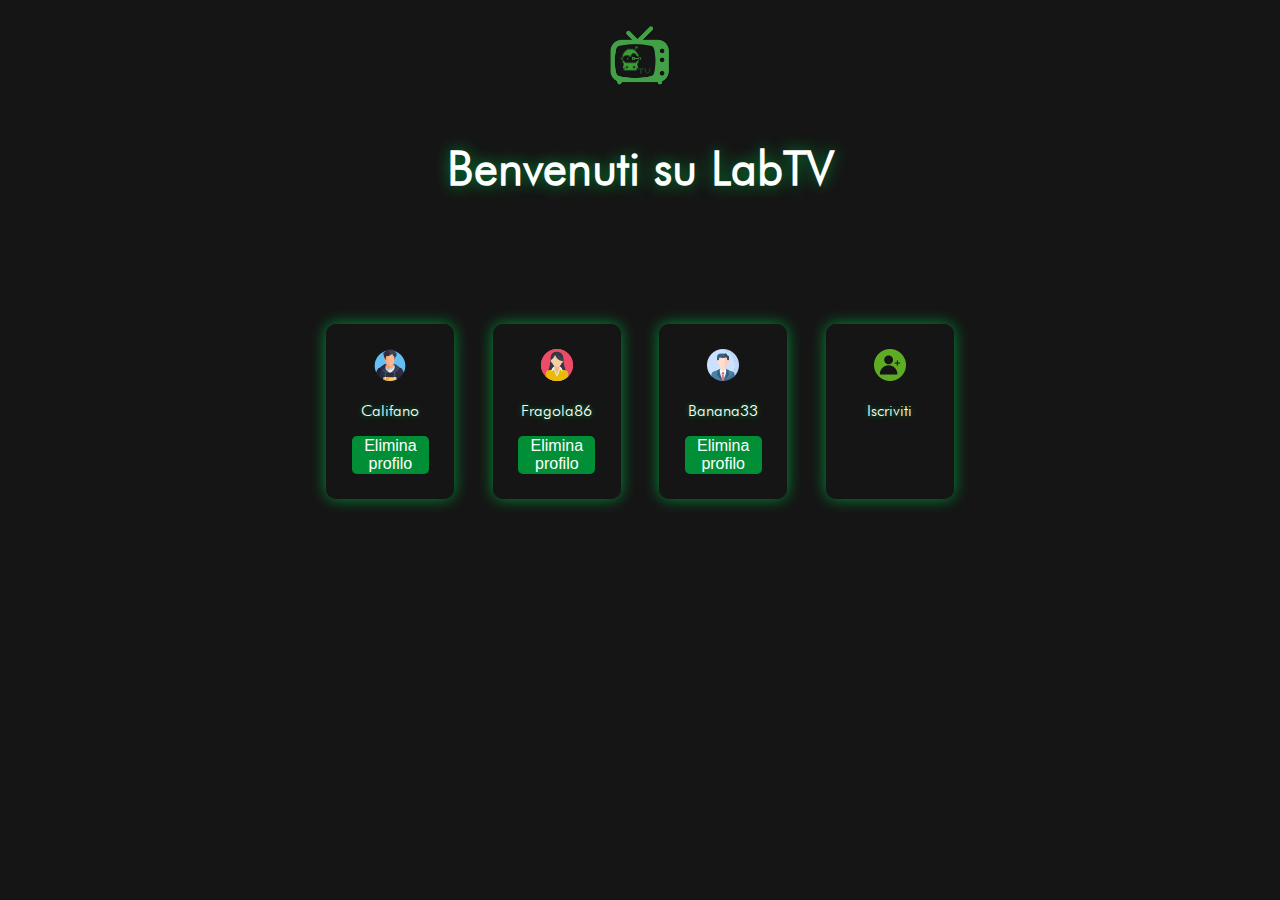
<file: profiles.html>
<!DOCTYPE html>
<html>
<head>
    <meta charset="UTF-8">
    <meta name="viewport" content="width=device-width, initial-scale=1.0">
    <meta name="description" content="LabTV - Distribuzione online di film e serie TV">
    <title>LabTV - Home</title>
    <link rel="stylesheet" href="style/styles.css">
    <script src="script/profiles.js" defer></script>

</head>
<body>
    <div class="logo"></div>
    <h1 class="welcome">Benvenuti su LabTV</h1>
    <div class="profiles-container">
        
        
    </div>
</body>
</html>
</file>
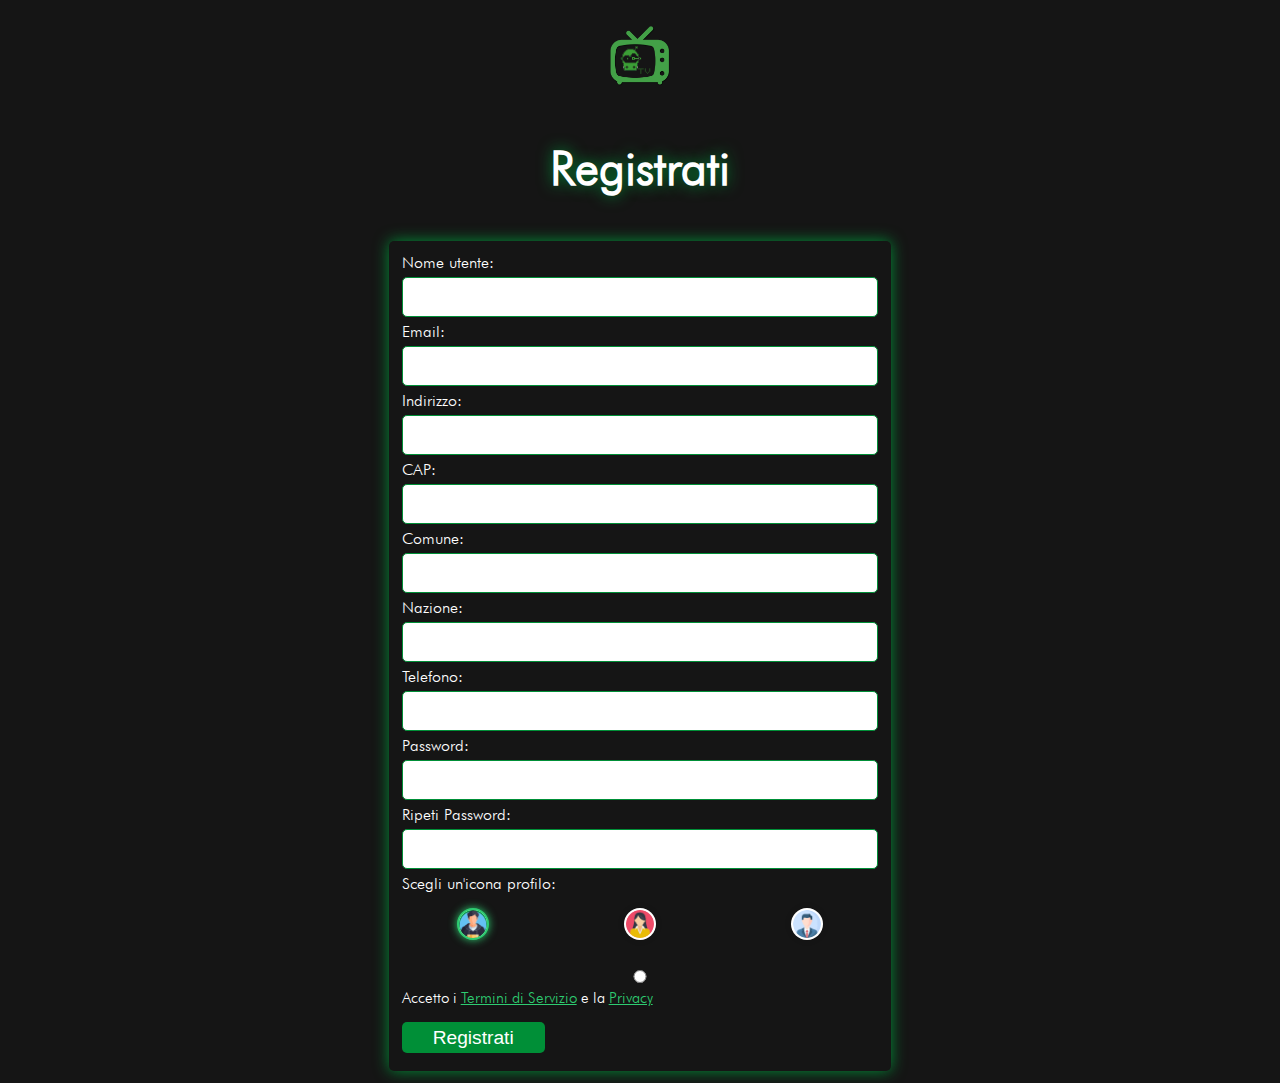
<file: signup.html>
<!DOCTYPE html>
<html>
<head>
    <meta charset="UTF-8">
    <meta name="viewport" content="width=device-width, initial-scale=1.0">
    <meta name="description" content="LabTV - Distribuzione online di film e serie TV">
    <title>LabTV - Home</title>
    <link rel="stylesheet" href="style/styles.css">
    <!-- Assicurati che il file signup.scss sia compilato in styles.css o includilo -->
    <script src="script/signup.js" defer></script>
</head>
<body>
    <div class="logo"></div>
    <h1 class="welcome">Registrati</h1>
    <div class="signup-container">
        <form id="signup-form">
            <label for="username">Nome utente:</label>
            <input type="text" id="username" name="username" required>

            <label for="email">Email:</label>
            <input type="email" id="email" name="email" required>

            <label for="address">Indirizzo:</label>
            <input type="text" id="address" name="address" required>

            <label for="zip">CAP:</label>
            <input type="text" id="zip" name="zip" required>

            <label for="city">Comune:</label>
            <input type="text" id="city" name="city" required>

            <label for="country">Nazione:</label>
            <input type="text" id="country" name="country" required>

            <label for="phone">Telefono:</label>
            <input type="tel" id="phone" name="phone" required>

            <label for="password">Password:</label>
            <input type="password" id="password" name="password" required>

            <label for="confirm-password">Ripeti Password:</label>
            <input type="password" id="confirm-password" name="confirm-password" required>

            <!-- ====================================== -->
            <!-- Blocco di selezione icona profilo -->
            <!-- ====================================== -->
            <label>Scegli un'icona profilo:</label>
            <div class="icon-selection">
                <label>
                    <input type="radio" name="profile-icon" value="LabTV-Loghi/profile1.png" checked>
                    <img src="../LabTV-Loghi/profile1.png" alt="Profile 1" class="icon-thumb">
                </label>
                <label>
                    <input type="radio" name="profile-icon" value="LabTV-Loghi/profile2.png">
                    <img src="../LabTV-Loghi/profile2.png" alt="Profile 2" class="icon-thumb">
                </label>
                <label>
                    <input type="radio" name="profile-icon" value="LabTV-Loghi/profile3.png">
                    <img src="../LabTV-Loghi/profile3.png" alt="Profile 3" class="icon-thumb">
                </label>
            </div>
            <!-- ====================================== -->

            <div class="terms">
                <input type="radio" id="terms" name="terms" required>
                <label for="terms">Accetto i <a href="terms.html" target="_blank">Termini di Servizio</a> e la <a href="privacy.html" target="_blank">Privacy</a></label>
            </div>

            <button type="submit">Registrati</button>
        </form>
    </div>
</body>
</html>
</file>
<file: style/styles.css>
@font-face{font-family:"Futura";src:url("../font/futura/futura light bt.ttf")}*{box-sizing:border-box}body{margin:0;padding:0;font-family:"futura",sans-serif;background-color:#151515;color:#fff}.main-header{display:flex;justify-content:space-between;align-items:center;padding:0 2%;background:linear-gradient(to bottom, rgba(21, 21, 21, 0.882), rgba(21, 21, 21, 0));transition:background-color .3s ease;position:fixed;top:0;left:0;width:100%;z-index:1000}.main-header .logo{background-image:url("../LabTV-Loghi/4.png");background-size:contain;background-repeat:no-repeat;width:120px;height:60px;cursor:pointer}.main-header .nav-links{width:95%;display:flex;justify-content:space-between;align-items:center}.main-header .nav-links ul{width:100%;display:flex;list-style:none;gap:2%;margin:0;padding:0}.main-header .nav-links ul a{text-decoration:none;color:#fff;padding:10px 20px;transition:all .3s ease}.main-header .nav-links ul a:hover{color:#2ecc71;text-shadow:#008f37 0px 0px 10px}.main-header .profile-icons{width:50%;display:flex;gap:10px;justify-content:flex-end}.main-header .profile-icons .icon{width:32px;height:32px;border-radius:50%;background-size:80%;background-position:center;background-repeat:no-repeat;transition:all .3s ease;cursor:pointer}.main-header .profile-icons .icon:nth-child(1){background-image:url("[data-uri]")}.main-header .profile-icons .icon:nth-child(3){background-image:url("[data-uri]")}.main-header .profile-icons .icon:nth-child(5){background-image:url("../LabTV-Loghi/profile1.png");background-size:cover}.main-header .profile-icons .iconBack{width:32px;height:32px;border-radius:50%;background-size:80%;background-position:center;background-repeat:no-repeat;transition:all .3s ease;cursor:pointer}.main-header .profile-icons .iconBack+p{width:70%}.main-header .profile-icons .toggle-element{display:none}.main-header .profile-icons .input-bar{position:absolute;top:22px;right:180px;display:none;z-index:10}.main-header .profile-icons .input-bar input{width:200px;padding:5px 10px;border-radius:5px;font-size:14px;background-color:rgba(21,21,21,.882);color:#fff;transition:all .2s ease}.main-header .profile-icons .input-bar input:focus{outline:none;border:#008f37 2px solid;box-shadow:#2ecc71 0px 0px 10px}.main-header .profile-icons .dropdown-menu{top:72px;right:40px;position:absolute;background-color:rgba(21,21,21,.882);border-radius:5px;display:none;z-index:10}.main-header .profile-icons .dropdown-menu ul{list-style:none;margin:0;padding:0;flex-direction:column}.main-header .profile-icons .dropdown-menu ul li a{display:flex;gap:5%;align-items:center;line-height:2em;text-decoration:none;color:#fff;padding:2%}.main-header .profile-icons .dropdown-menu ul li a:hover{color:#2ecc71;text-shadow:#008f37 0px 0px 10px}.main-header .profile-icons .dropdown-menu ul li a .news{min-width:112px;min-height:63px}.main-header .profile-icons #menu1{width:30%}.main-header .profile-icons #menu2{width:10%}.hero-banner{position:relative;width:100%;height:85vh;overflow:hidden}.hero-banner .hero-content{position:relative;width:100%;height:100%}.hero-banner .hero-content .hero-video,.hero-banner .hero-content .hero-image{position:absolute;top:0;left:0;width:100%;height:100%;background-size:cover;background-repeat:no-repeat;background-position:center;z-index:1;transition:opacity .5s ease-in-out;-o-object-fit:cover;object-fit:cover}.hero-banner .hero-content .hidden{opacity:0;pointer-events:none}.hero-banner .hero-content .shadow{position:absolute;top:0;left:0;width:100%;height:100%;background:linear-gradient(to top, rgb(21, 21, 21), rgba(0, 0, 0, 0.144));z-index:2}.hero-banner .hero-content .hero-overlay{position:absolute;top:60%;left:50%;transform:translate(-50%, -50%);z-index:3;text-align:center;color:#fff}.hero-banner .hero-content .hero-overlay h1{font-size:2.5rem;text-shadow:#008f37 0px 0px 15px;transition:opacity .5s ease-in-out;opacity:1}.hero-banner .hero-content .hero-overlay p{font-size:1.3rem;transition:opacity .5s ease-in-out;opacity:1}.hero-banner .hero-content .hero-overlay article{color:#fff;transition:opacity .5s ease-in-out;opacity:1}.hero-banner .hero-content .hero-overlay .cta-button{margin:2%;border-radius:50%;padding:15px 20px;font-size:1.2rem;color:#fff;border:1px solid #008f37;background-color:rgba(0,0,0,0);cursor:pointer;transition:all .3s ease}.hero-banner .hero-content .hero-overlay .cta-button:hover{background-color:#106714;box-shadow:#008f37 0px 0px 15px}.hero-banner .hero-arrow{position:absolute;background-color:rgba(0,0,0,0);top:50%;transform:translateY(-50%);z-index:9;color:#fff;text-shadow:0 0 10px #008f37;border:none;font-size:5rem;cursor:pointer;transition:background .18s,box-shadow .18s;display:flex;align-items:center;justify-content:center}.hero-banner .hero-arrow:hover{text-shadow:0 0 10px #2ecc71}.hero-banner .hero-arrow.hero-arrow-left{left:24px}.hero-banner .hero-arrow.hero-arrow-right{right:24px}.hero-banner .hero-dots{position:absolute;left:50%;bottom:40px;transform:translateX(-50%);z-index:10;display:flex;gap:12px}.hero-banner .hero-dot{width:10px;height:10px;border-radius:50%;background:rgba(255,255,255,.6);border:2px solid #008f37;cursor:pointer;transition:background .25s,box-shadow .25s;box-shadow:0 1px 4px rgba(0,0,0,.12)}.hero-banner .hero-dot.active{background:#008f37;box-shadow:0 2px 12px #008f37}.hero-banner .hero-dot:hover{background:#008f37}main{margin:1%}.row{display:grid;grid-template-columns:repeat(5, 1fr);gap:1.5%;padding:20px;background-color:rgba(21,21,21,.882);overflow-x:auto}.row::-webkit-scrollbar{display:none}.section{position:relative;overflow:hidden}.section h2{font-size:2rem;color:#fff;text-shadow:#008f37 0px 0px 10px;margin:1% 0;padding:0 15px;text-align:left}.arrow{position:absolute;top:50%;transform:translateY(-50%);color:#fff;text-shadow:#008f37 0px 0px 10px;font-size:3.5rem;cursor:pointer;z-index:10;display:flex;align-items:center;justify-content:center;width:60px;height:60px;border-radius:50%;opacity:0;transition:opacity .3s ease,transform .3s ease;background:none}.left{left:15px}.right{right:15px}.section:hover .arrow{opacity:1;transform:translateY(-50%) scale(1.1)}.section::before,.section::after{content:"";border-radius:8px;position:absolute;top:0;bottom:0;width:15%;z-index:5;pointer-events:none;background:linear-gradient(to right, rgba(0, 0, 0, 0.8), rgba(0, 0, 0, 0.4) 25%, rgba(0, 0, 0, 0.2) 50%, rgba(0, 0, 0, 0) 100%);opacity:0;transition:opacity .3s ease}.section::before{left:0}.section::after{right:0;transform:scaleX(-1)}.section:hover::before,.section:hover::after{opacity:1}.movie-card{margin:1%;max-width:300px;background-color:rgba(21,21,21,.882);border-radius:10px;overflow:hidden;box-shadow:0 0 10px #008f37;transition:transform .3s ease,box-shadow .3s ease;display:flex;flex-direction:column;align-items:center;text-align:center;position:relative}.movie-card:hover{transform:scale(1.05);box-shadow:0 0px 15px #2ecc71}.movie-card .movie-image{width:100%}.movie-card .movie-details{width:100%;padding:1%;background:linear-gradient(to top, rgb(0, 0, 0), rgba(0, 0, 0, 0));color:#fff;position:absolute;bottom:0}.movie-card .movie-title{font-size:1rem;font-weight:bold;text-shadow:#008f37 0px 0px 5px}.movie-card .movie-rating{font-size:.9rem;font-weight:bold;color:#fff;text-shadow:#008f37 0px 0px 5px}.popup{position:fixed;top:0;left:0;width:100%;height:100%;background:rgba(0,0,0,.8);display:flex;justify-content:center;align-items:center;z-index:1000;opacity:0;transform:scale(0.1);pointer-events:none;transition:opacity .5s ease,transform .5s ease}.popup.visible{opacity:1;transform:scale(1);pointer-events:auto}.popup-content{position:relative;width:80%;max-width:800px;background:#000;border-radius:10px;overflow:hidden}.popup-content iframe{width:100%;height:450px}.trailer-title{padding-left:1%;font-size:24px;margin-top:1%;text-shadow:#008f37 0px 0px 10px}.trailer-description{padding-left:1%;margin-top:1%;font-size:14px;text-shadow:#008f37 0px 0px 10px}.close-popup{position:absolute;top:10px;right:10px;background:rgba(0,0,0,0);border:none;color:#fff;font-size:1.5rem;cursor:pointer}hr{box-shadow:#008f37 0px 0px 15px;color:#2ecc71}footer{text-align:center;padding:2rem 0}p{text-shadow:#008f37 0px 0px 5px}.social-icons{display:flex;justify-content:center;gap:1rem}.social-icons div a{display:block;width:64px;height:64px;border:1px solid #2ecc71;box-shadow:#008f37 0px 0px 10px;border-radius:50%;background-repeat:no-repeat;background-color:#008f37;background-image:url("[data-uri]")}.social-icons div:nth-child(1)>a{background-position:0 0;transition:ease-in-out .3s}.social-icons div:nth-child(1)>a:hover{background-color:rgba(21,21,21,.882);background-position:0 -64px;transition:ease-in-out .3s}.social-icons div:nth-child(2)>a{background-position:0 -128px;transition:ease-in-out .3s}.social-icons div:nth-child(2)>a:hover{background-color:rgba(21,21,21,.882);background-position:0 -192px;transition:ease-in-out .3s}.social-icons div:nth-child(3)>a{background-position:0 -256px;transition:ease-in-out .3s}.social-icons div:nth-child(3)>a:hover{background-color:#fff;background-position:0 -320px;transition:background-color ease-in-out .5s,background-position ease-in-out .3s}.footer-links{display:flex;justify-content:center;align-items:center;gap:2rem;margin-top:2rem;padding:1rem 0;list-style:none}.footer-links a{color:#fff;text-shadow:#008f37 0 0 10px;text-decoration:none;font-size:1.2rem;transition:ease-in-out .3s}.footer-links a:hover{color:#2ecc71;transition:ease-in-out .3s}.logo{width:5%;height:100px;background-image:url("../LabTV-Loghi/1.png");background-size:cover;background-repeat:no-repeat;background-position:center;margin:1% auto}.welcome{text-align:center;font-size:3em;text-shadow:#008f37 0 0 15px}.profiles-container{display:flex;flex-wrap:wrap;justify-content:center;gap:3%;margin:10% auto}.profiles-container .profile-card{width:10%;background-color:rgba(21,21,21,.882);border-radius:10px;padding:2%;text-align:center;box-shadow:0 0 15px #008f37}.profiles-container .profile-card:hover{transform:scale(1.05);transition:transform .2s;box-shadow:0 0 20px #2ecc71;cursor:pointer}.profiles-container .profile-card button{width:100%;padding:1%;font-size:1em;background-color:#008f37;border:none;border-radius:5px;color:#fff;cursor:pointer}.profiles-container .profile-card button:hover{background-color:#2ecc71;box-shadow:0 0 5px #008f37;transition:background-color .3s}.logo{width:5%;height:100px;background-image:url("../LabTV-Loghi/1.png");background-size:contain;background-repeat:no-repeat;background-position:center;margin:.5% auto}.signup-container{display:flex;flex-direction:column;align-items:center;justify-content:center;padding:1%}.signup-container form{width:40%;border-radius:5px;padding:1%;box-shadow:0 0 15px #008f37}.signup-container form label{display:block;width:100%}.signup-container form input{width:100%;padding:10px;margin:5px 0;border-radius:5px;border:1px solid #008f37;font-size:1em}.signup-container form input:focus{outline:none;border-color:#2ecc71;box-shadow:0 0 5px #2ecc71}.signup-container form button{color:#fff;width:30%;margin:1% auto;padding:1%;background-color:#008f37;border:none;border-radius:5px;font-size:1.2em;cursor:pointer;transition:background-color .3s}.signup-container form button:hover{background-color:#2ecc71;box-shadow:0 0 5px #008f37}.signup-container form .icon-selection{display:flex;justify-content:center;gap:1.5em;margin:15px 0 20px 0}.signup-container form .icon-selection label{cursor:pointer;display:flex;flex-direction:column;align-items:center;position:relative}.signup-container form .icon-selection label input[type=radio]{display:none}.signup-container form .icon-selection label .icon-thumb{width:32px;height:32px;max-width:100%;max-height:100%;-o-object-fit:contain;object-fit:contain;border-radius:50%;border:2px solid rgba(0,0,0,0);box-shadow:0 0 6px rgba(0,0,0,.16);transition:border-color .2s,box-shadow .2s;margin-bottom:5px;background:#fff}.signup-container form .icon-selection label input[type=radio]:checked+.icon-thumb{border-color:#2ecc71;box-shadow:0 0 8px #2ecc71,0 0 0 2px #008f37 inset}.signup-container form .terms{margin:10px 0;font-size:.95em}.signup-container form .terms a{color:#2ecc71;text-decoration:underline;transition:color .2s}.signup-container form .terms a:visited{color:#008f37}@media screen and (max-width: 1024px){.signup-container form{width:70% !important;padding:3%}.signup-container form button{width:40%;font-size:1.1em}.profiles-container{gap:4vw;margin:5% auto}.profiles-container .profile-card{width:18%;padding:3% 2%;font-size:1em}.profiles-container .profile-card img{width:60px;height:60px;-o-object-fit:cover;object-fit:cover;border-radius:50%;display:block;margin:0 auto 10px auto}.profiles-container .profile-card p{font-size:1.1em;margin-bottom:12px}.profiles-container .profile-card button{font-size:1em;padding:4% 2%}.welcome{font-size:2em}.row{display:grid;grid-template-columns:repeat(4, 1fr);gap:2.5%;padding:15px;overflow:hidden;width:100%}.row>.movie-card{max-width:22vw;min-width:160px;font-size:.98em}.row>.movie-card:nth-child(n+5){display:none !important}.section h2{font-size:1.4rem;padding:0 10px}.arrow{font-size:2.2rem;width:38px;height:38px}.nav-list li{display:none}.nav-list li:nth-child(1),.nav-list li:nth-child(2),.nav-list li:nth-child(3),.nav-list li:nth-child(6){display:inline-block}.hero-arrow{font-size:1.8rem !important;width:34px !important;height:34px !important}#menu1,#menu2{width:50vw !important;min-width:350px;max-width:900px;margin-left:auto;margin-right:auto}}@media screen and (max-width: 768px){.signup-container{padding:0}.signup-container form{width:95% !important;padding:4% 2%;font-size:1em}.signup-container form label{font-size:1em}.signup-container form input,.signup-container form select{font-size:1em;padding:8px}.signup-container form button{width:25% !important;font-size:1em;padding:3%}.signup-container form .icon-selection{gap:1em}.signup-container form .icon-selection .icon-thumb{width:28px;height:28px}.profiles-container{flex-direction:column;align-items:center;gap:5vw;margin:10% auto}.profiles-container .profile-card{width:80%;min-width:180px;max-width:350px;padding:6% 4%;margin-bottom:2em;font-size:1em}.profiles-container .profile-card img{width:48px;height:48px;-o-object-fit:cover;object-fit:cover;border-radius:50%;display:block;margin:0 auto 10px auto}.profiles-container .profile-card p{font-size:1em;margin-bottom:10px}.profiles-container .profile-card button{width:100%;font-size:.95em;padding:10px 0}.welcome{font-size:1.2em;margin:1.5em 0 .5em 0}.row{display:grid;grid-template-columns:repeat(2, 1fr);gap:3vw;padding:10px;overflow:hidden;width:100%}.row>.movie-card{max-width:46vw;min-width:120px;font-size:.96em;margin:0 auto 2vw auto}.row>.movie-card:nth-child(n+3){display:none !important}.section{padding:0 2vw}.section h2{font-size:1.1rem;padding:0 4px}.arrow{font-size:1.7rem;width:28px;height:28px;top:60%}.nav-list li{display:none !important}.hero-arrow{font-size:1.1rem !important;width:22px !important;height:22px !important;padding:0 !important}.hero-banner .hero-content p,.hero-banner .hero-content article{display:none !important}.footer-links{display:flex !important;flex-direction:column !important;align-items:center !important;justify-content:center !important;gap:1.5em !important;padding:0;margin:1.5em 0 .5em 0 !important;text-align:center !important}.footer-links li{width:100%;margin:.5em 0 !important}#menu1,#menu2{width:50vw !important;min-width:unset;max-width:100vw;margin-left:auto;margin-right:auto}}
</file>
